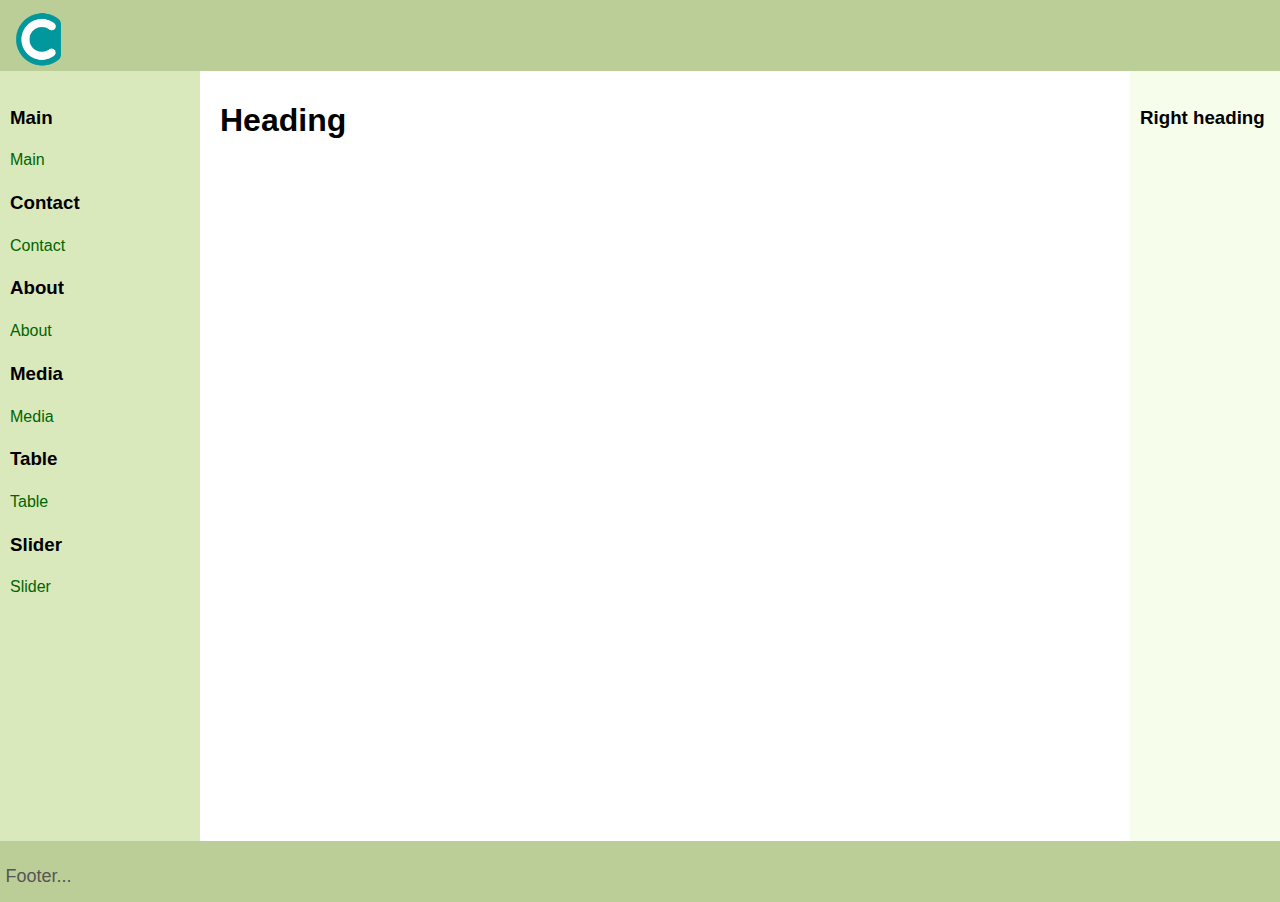
<file: index.html>
<!DOCTYPE html>
<html>
<head>
   <meta http-equiv="Content-Type" content="text/html; charset=UTF-8">
   <title>3 Column Layout</title>
   <link rel="stylesheet" href="assets/css/layout.css">
</head>
<body>
<header class="header"><img src="assets/img/logo.png" height="70" width="70"></header>
<div class="container">
   <main class="center column">
       <article>
           <h1>Heading</h1>
           <p></p>
       </article>
   </main>
   <nav class="left column">
       <h3>Main</h3>
       <ul>
           <li><a href="index.html">Main</a></li>
       </ul>
       <h3>Contact</h3>
       <ul>
           <li><a href="contact.html">Contact</a></li>
       </ul>
       <h3>About</h3>
       <ul>
           <li><a href="about.html">About</a></li>
       </ul>
       <h3>Media</h3>
       <ul>
           <li><a href="media.html">Media</a></li>
       </ul>
       <h3>Table</h3>
       <ul>
           <li><a href="table.html">Table</a></li>
       </ul>
       <h3>Slider</h3>
       <ul>
           <li><a href="slider.html">Slider</a></li>
       </ul>
   </nav>
   <div class="right column">
       <h3>Right heading</h3>
       <p></p>
   </div>
   <div class="push"></div>
</div>
<div class="footer-wrapper">
   <footer class="footer"><p>Footer...</p></footer>
</div>
</body>
</html>
</file>
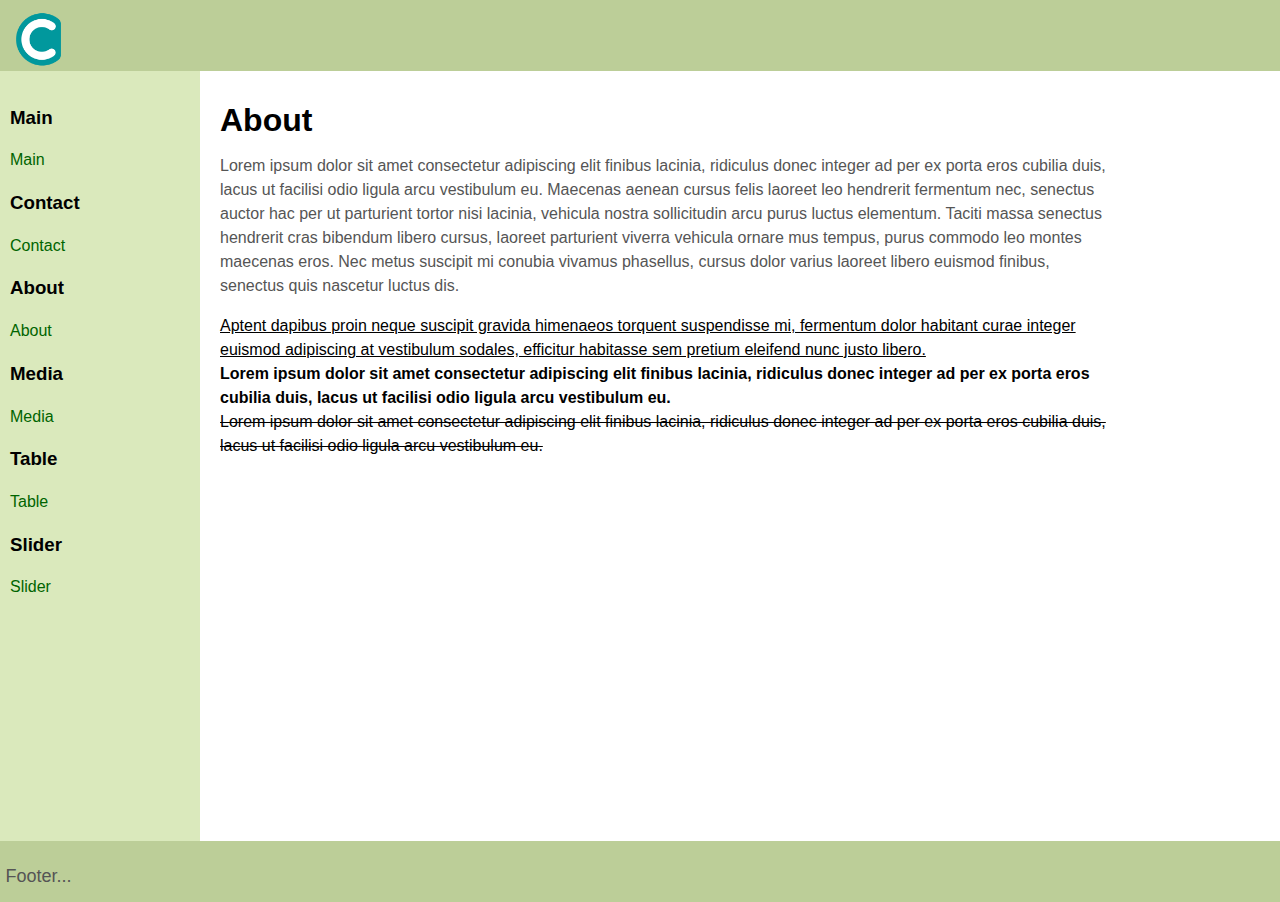
<file: about.html>
<!DOCTYPE html>
<html>
<head>
   <meta http-equiv="Content-Type" content="text/html; charset=UTF-8">
   <title>About</title>
   <link rel="stylesheet" href="assets/css/layout.css">
</head>
<body>
<header class="header"><img src="assets/img/logo.png" height="70" width="70"></header>
<div class="container">
   <main class="center column">
       <article>
           <h1>About</h1>
           <p >Lorem ipsum dolor sit amet consectetur adipiscing elit finibus lacinia, ridiculus donec integer ad per ex porta eros cubilia duis, lacus ut facilisi odio ligula arcu vestibulum eu. Maecenas aenean cursus felis laoreet leo hendrerit fermentum nec, senectus auctor hac per ut parturient tortor nisi lacinia, vehicula nostra sollicitudin arcu purus luctus elementum. Taciti massa senectus hendrerit cras bibendum libero cursus, laoreet parturient viverra vehicula ornare mus tempus, purus commodo leo montes maecenas eros. Nec metus suscipit mi conubia vivamus phasellus, cursus dolor varius laoreet libero euismod finibus, senectus quis nascetur luctus dis.</p>
           <u>Aptent dapibus proin neque suscipit gravida himenaeos torquent suspendisse mi, fermentum dolor habitant curae integer euismod adipiscing at vestibulum sodales, efficitur habitasse sem pretium eleifend nunc justo libero.</u><br>
           <b>Lorem ipsum dolor sit amet consectetur adipiscing elit finibus lacinia, ridiculus donec integer ad per ex porta eros cubilia duis, lacus ut facilisi odio ligula arcu vestibulum eu.</b><br>
           <strike>Lorem ipsum dolor sit amet consectetur adipiscing elit finibus lacinia, ridiculus donec integer ad per ex porta eros cubilia duis, lacus ut facilisi odio ligula arcu vestibulum eu.</strike>
       </article>
   </main>
   <nav class="left column">
       <h3>Main</h3>
       <ul>
           <li><a href="index.html">Main</a></li>
       </ul>
       <h3>Contact</h3>
       <ul>
           <li><a href="contact.html">Contact</a></li>
       </ul>
       <h3>About</h3>
       <ul>
           <li><a href="about.html">About</a></li>
       </ul>
       <h3>Media</h3>
       <ul>
           <li><a href="media.html">Media</a></li>
       </ul>
       <h3>Table</h3>
       <ul>
           <li><a href="table.html">Table</a></li>
       </ul>
       <h3>Slider</h3>
       <ul>
           <li><a href="slider.html">Slider</a></li>
       </ul>
   </nav>
   <div class="push"></div>
</div>
<div class="footer-wrapper">
   <footer class="footer"><p>Footer...</p></footer>
</div>
</body>
</html>
</file>
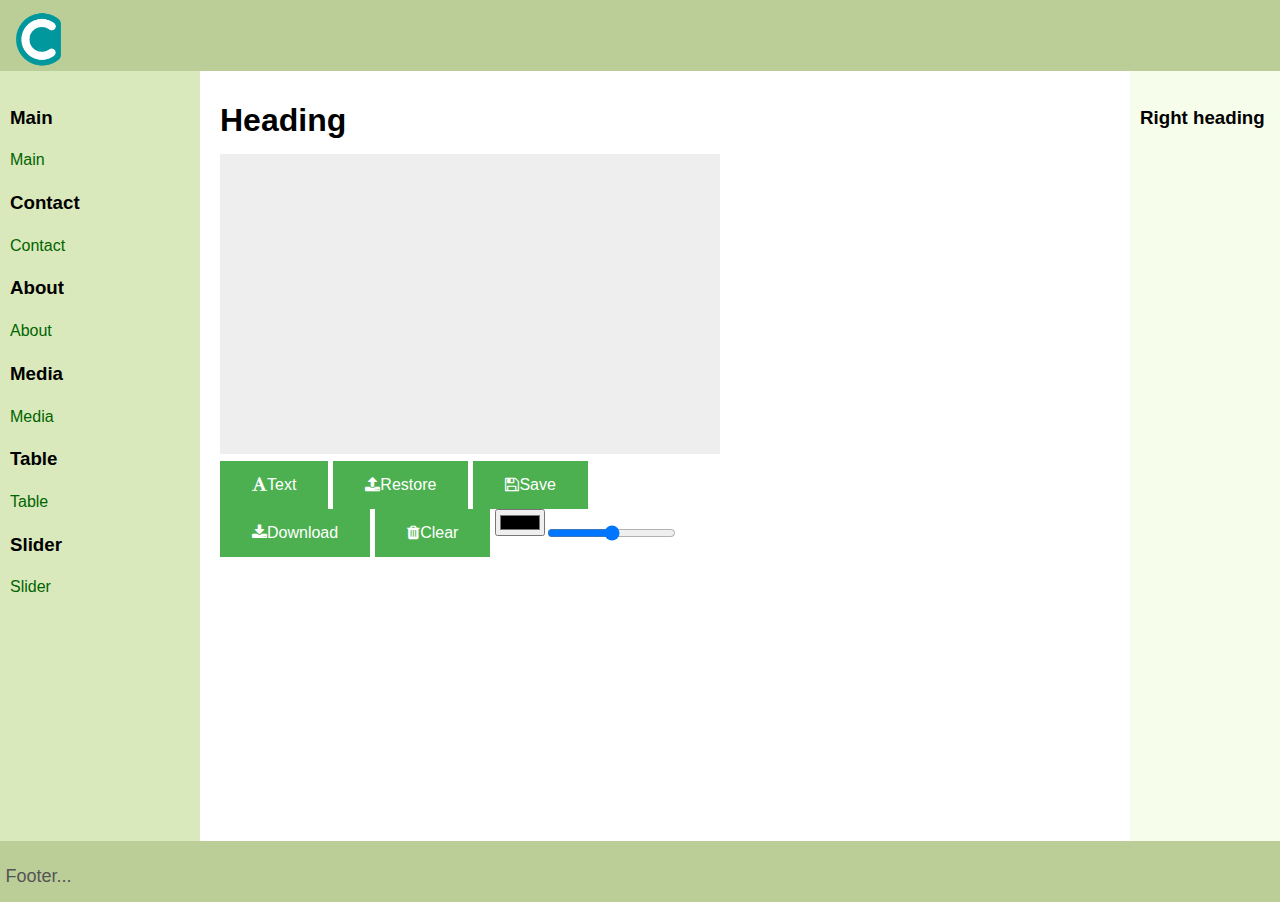
<file: canvas.html>
<!DOCTYPE html>
<html>
<head>
   <meta http-equiv="Content-Type" content="text/html; charset=UTF-8">
   <title>Canvas</title>
   <link rel="stylesheet" href="assets/css/layout.css">
   <link rel="stylesheet" href="assets/css/canvas.css">
   <link rel="stylesheet" href="https://cdnjs.cloudflare.com/ajax/libs/font-awesome/4.7.0/css/font-awesome.min.css">
   <script src="assets/js/canvas.js"></script>
   <script>
     window.onload = function() {
      canvas('#draw', {
      width: 500,
      height: 300,
      strokeWidth: 5,
      strokeColor: "#df4b26"
      });
     }
   </script>
</head>
<body>
<header class="header"><img src="assets/img/logo.png" height="70" width="70"></header>
<div class="container">
   <main class="center column">
       <article>
           <h1>Heading</h1>
           <p></p>
           <canvas id="draw"></canvas>
           <div class="toolbar" id="toolbar">
          <input type="color" id="color-picker" />
          <input type="range" id="size-picker" name="Size" min="0" max="100" value="50" step="10">
</div>

       </article>
   </main>
   <nav class="left column">
       <h3>Main</h3>
       <ul>
           <li><a href="index.html">Main</a></li>
       </ul>
       <h3>Contact</h3>
       <ul>
           <li><a href="contact.html">Contact</a></li>
       </ul>
       <h3>About</h3>
       <ul>
           <li><a href="about.html">About</a></li>
       </ul>
       <h3>Media</h3>
       <ul>
           <li><a href="media.html">Media</a></li>
       </ul>
       <h3>Table</h3>
       <ul>
           <li><a href="table.html">Table</a></li>
       </ul>
       <h3>Slider</h3>
       <ul>
           <li><a href="slider.html">Slider</a></li>
       </ul>
   </nav>
   <div class="right column">
       <h3>Right heading</h3>
       <p></p>
   </div>
   <div class="push"></div>
</div>
<div class="footer-wrapper">
   <footer class="footer"><p>Footer...</p></footer>
</div>
</body>
</html>
</file>
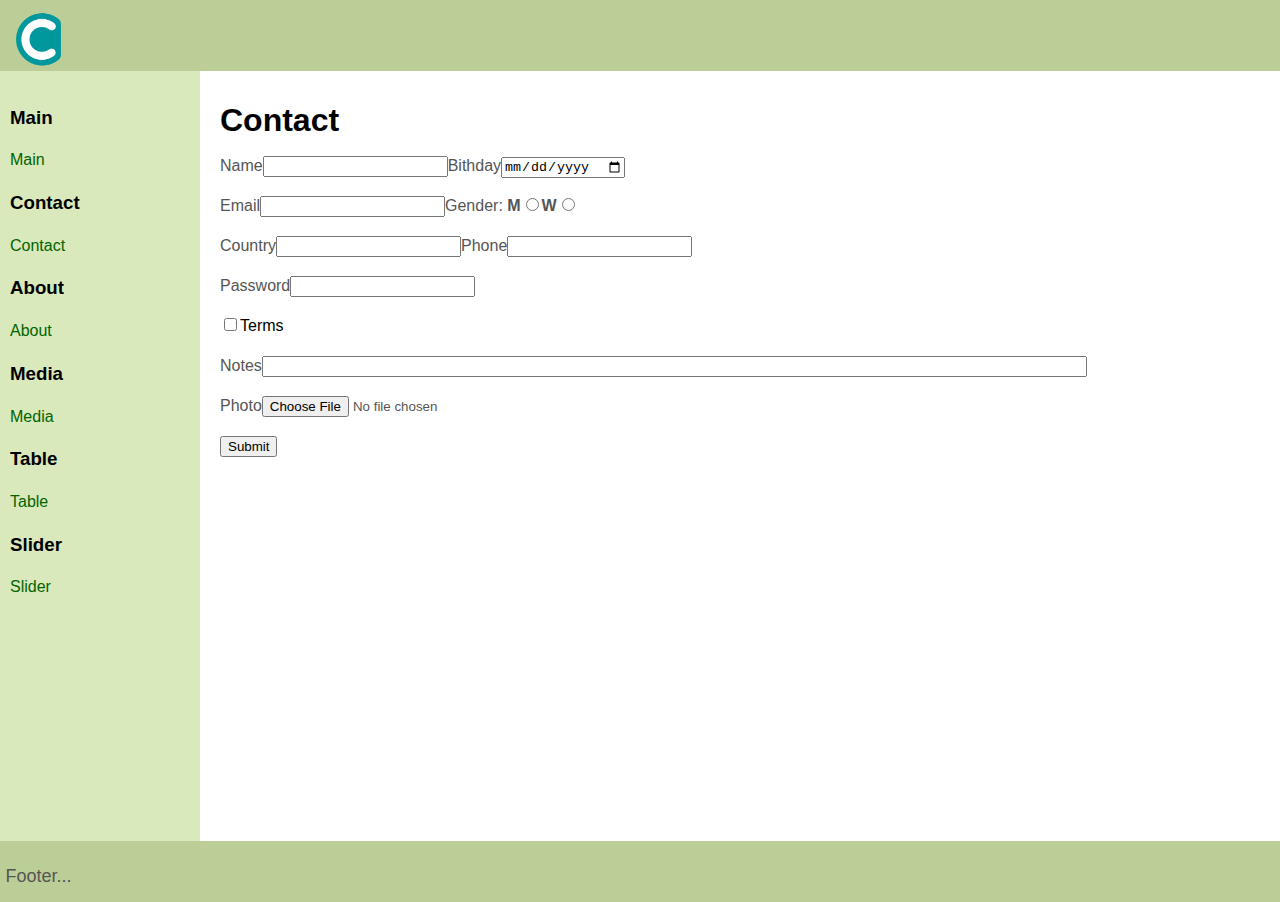
<file: contact.html>
<!DOCTYPE html>
<html>
<head>
   <meta http-equiv="Content-Type" content="text/html; charset=UTF-8">
   <title>Contact</title>
   <link rel="stylesheet" href="assets/css/layout.css">
</head>
<body>
<header class="header"><img src="assets/img/logo.png" height="70" width="70"></header>
<div class="container">
   <main class="center column">
       <article>
           <h1>Contact</h1>
           <p>Name<input type="text" name="name">Bithday<input type="date" name="bithday"></p>
           <p>Email<input type="Email" name="email">Gender: <b>M</b><input type="radio" name="gender"><b>W</b><input type="radio" name="gender"></p>
           <p>Country<input type="countries" name="country">Phone<input type="tel" name="phone"></p>
           <p>Password<input type="Password" name="password"></p>
           <p></p><input type="checkbox" name="terms">Terms<Br>
           <p>Notes<input type="textarea" name="notes" size="100"></p>
           <p>Photo<input type="file" name="photo"></p>
           <p><input type="submit" name="send"></p>
       </article>
   </main>
   <nav class="left column">
       <h3>Main</h3>
       <ul>
           <li><a href="index.html">Main</a></li>
       </ul>
       <h3>Contact</h3>
       <ul>
           <li><a href="contact.html">Contact</a></li>
       </ul>
       <h3>About</h3>
       <ul>
           <li><a href="about.html">About</a></li>
       </ul>
       <h3>Media</h3>
       <ul>
           <li><a href="media.html">Media</a></li>
       </ul>
       <h3>Table</h3>
       <ul>
           <li><a href="table.html">Table</a></li>
       </ul>
       <h3>Slider</h3>
       <ul>
           <li><a href="slider.html">Slider</a></li>
       </ul>
   </nav>
   <div class="push"></div>
</div>
<div class="footer-wrapper">
   <footer class="footer"><p>Footer...</p></footer>
</div>
</body>
</html>
</file>
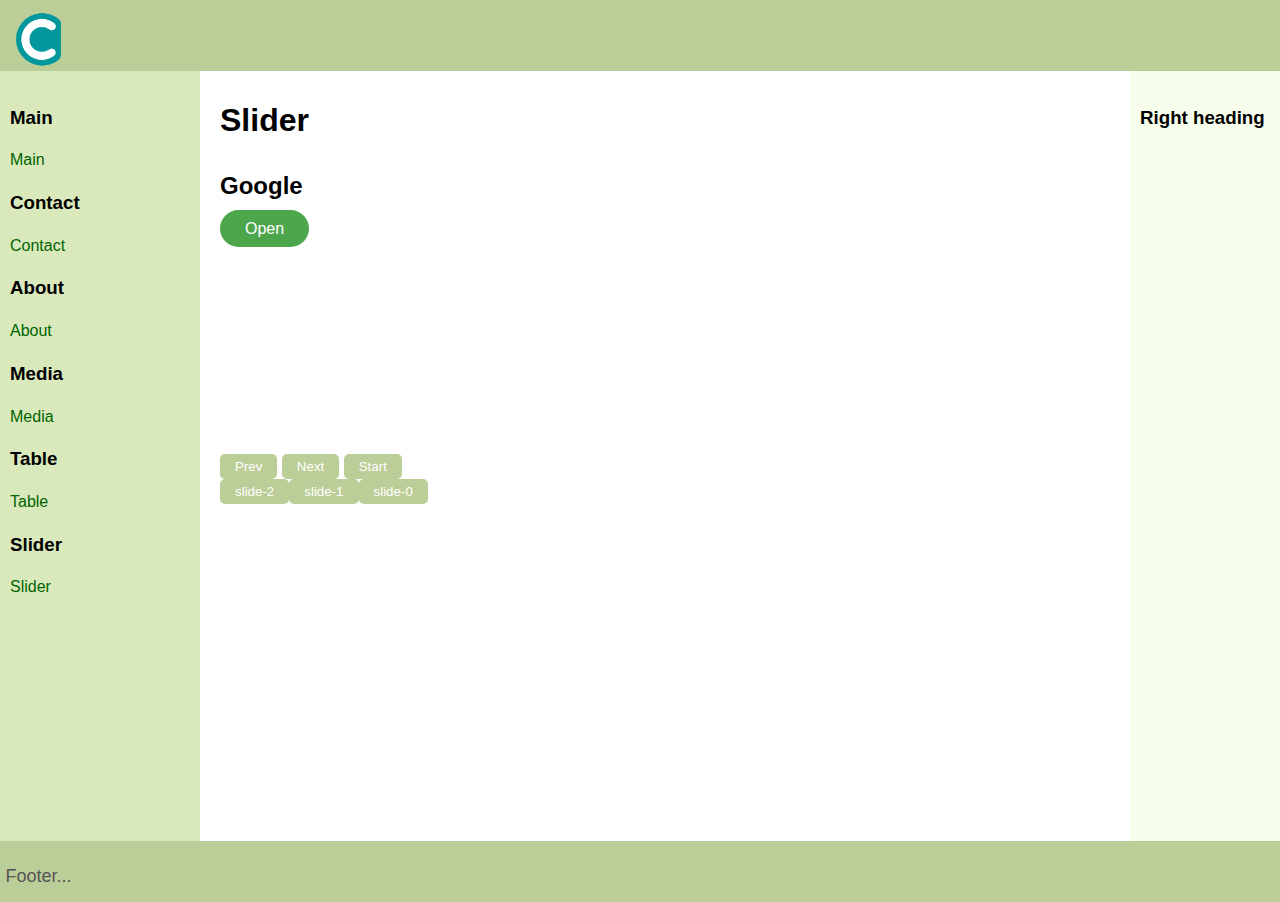
<file: slider.html>
<!DOCTYPE html>
<html>
<head>
   <meta http-equiv="Content-Type" content="text/html; charset=UTF-8">
   <title>3 Column Layout</title>
   <link rel="stylesheet" href="assets/css/layout.css">
   <link rel="stylesheet" href="assets/css/style.css">
   <script src="assets/js/script.js"></script>
   <script>
   window.onload = function() {
       // ви можете зробити скільки завгодно слайдів
       let slides = [
           {
               title: "Google",
               background: "https://via.placeholder.com/500x150",
               link: "http://google.com"
           }, {
               title: "Yahoo",
               background: "https://via.placeholder.com/500x150",
               link: "http://yahoo.com"
           }, {
               title: "YouTube",
               background: "public/images/img.jpg",
               link: "http://YouTube.com"
           }
       ]
       Slider.initSlider(slides);
   };
</script>

</head>
<body>
<header class="header"><img src="assets/img/logo.png" height="70" width="70"></header>
<script>
	document.querySelector(".header").addEventListener("click", (event)=>{
		console.log(event);
	})
</script>
<div class="container">
   <main class="center column">
       <article>
           <h1>Slider</h1>
       </article>
       <div id="slider"></div>
       <button id="b1">Prev</button>
       <script>
       	b1.addEventListener('click', (event)=>{
		   Slider.prevSlide();
		})

       </script>
		<button id="b2">Next</button>
		<script>
       	b2.addEventListener('click', (event)=>{
		   Slider.nextSlide();
		})

       </script>
		<button id="toggle">Start</button>
		<script>
			toggle.addEventListener('click', (event)=>{
			   if (event.target.classList.contains('start')){
			       event.target.innerHTML = 'Stop';
			       clearInterval(interval)
			   } else {
			       event.target.innerHTML = 'Start';
			       interval = setInterval(()=>{
			           Slider.nextSlide();
			       },1000)
			   }
			   event.target.classList.toggle('start')
			})

		</script>
		<div id="Btns"></div>
   </main>
   <nav class="left column">
       <h3>Main</h3>
       <ul>
           <li><a href="index.html">Main</a></li>
       </ul>
       <h3>Contact</h3>
       <ul>
           <li><a href="contact.html">Contact</a></li>
       </ul>
       <h3>About</h3>
       <ul>
           <li><a href="about.html">About</a></li>
       </ul>
       <h3>Media</h3>
       <ul>
           <li><a href="media.html">Media</a></li>
       </ul>
       <h3>Table</h3>
       <ul>
           <li><a href="table.html">Table</a></li>
       </ul>
       <h3>Slider</h3>
       <ul>
           <li><a href="slider.html">Slider</a></li>
       </ul>
   </nav>
   <div class="right column">
       <h3>Right heading</h3>
       <p></p>
   </div>
   <div class="push"></div>
</div>
<div class="footer-wrapper">
   <footer class="footer"><p>Footer...</p></footer>
</div>
</body>
</html>
</file>
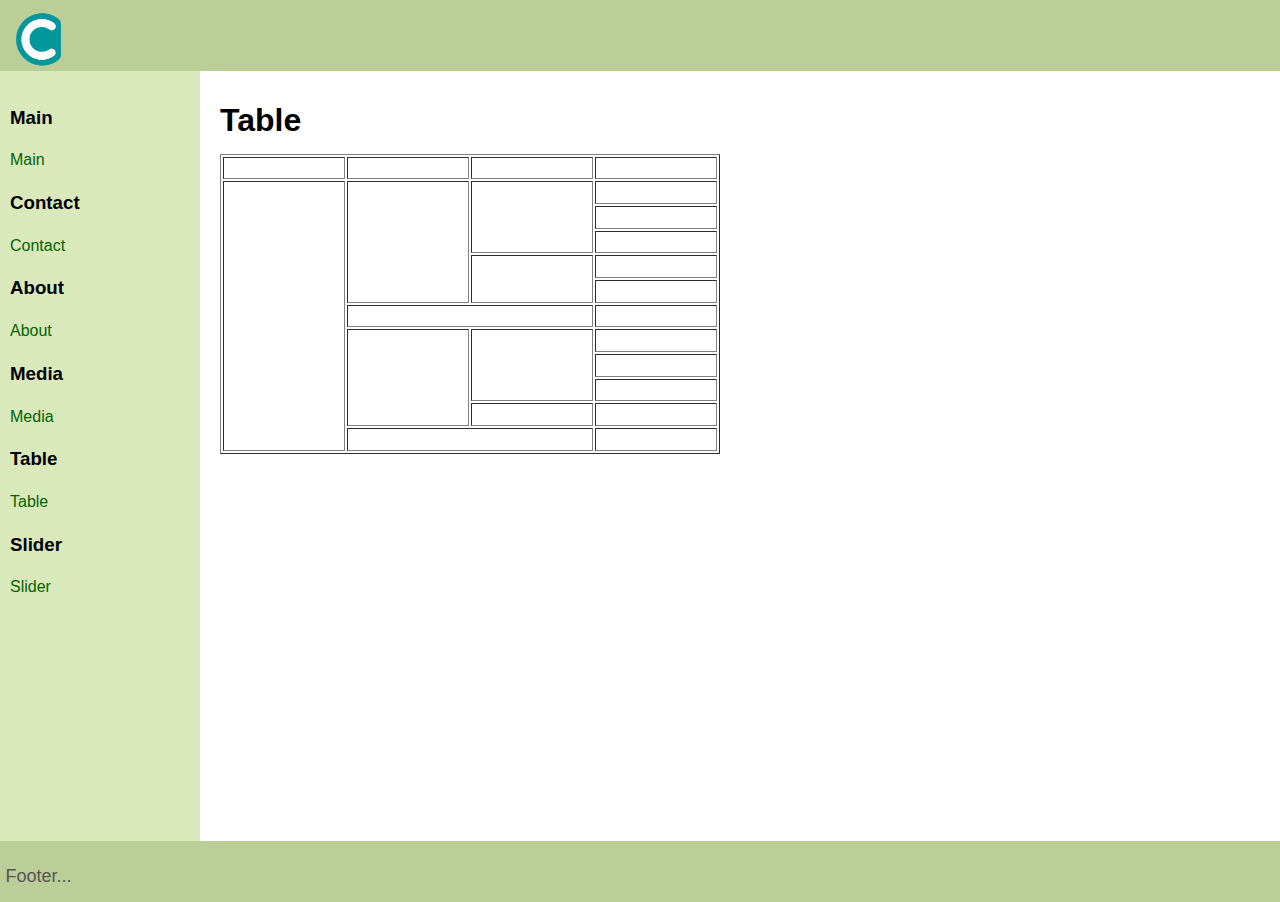
<file: table.html>
<!DOCTYPE html>
<html>
<head>
   <meta http-equiv="Content-Type" content="text/html; charset=UTF-8">
   <title>Table</title>
   <link rel="stylesheet" href="assets/css/layout.css">
</head>
<body>
<header class="header"><img src="assets/img/logo.png" height="70" width="70"></header>
<div class="container">
   <main class="center column">
       <article>
       	   <h1>Table</h1>
           <table border="1" width="500" height="300">
           		<tr>
           			<th></th>
           			<th></th>
           			<th></th>
           			<th></th>
           		</tr>
           		<tr>
           			<td rowspan="11"></td>
           			<td rowspan="5"></td>
           			<td rowspan="3"></td>
           			<td></td>
           		</tr>
           		<tr>
           			<td></td>
           		</tr>
           		<tr>
           			<td></td>
           		</tr>
           		<tr>
           			<td rowspan="2"></td>
           			<td></td>
           		</tr>
           		<tr>
           			<td></td>
           		</tr>
           		<tr>
           			<td colspan="2"></td>
           			<td></td>
           		</tr>
           		<tr>
           			<td rowspan="4"></td>
           			<td rowspan="3"></td>
           			<td></td>
           		</tr>
           		<tr>
           			<td></td>
           		</tr>
           		<tr>
           			<td></td>
           		</tr>
           		<tr>
           			<td></td>
           			<td></td>
           		</tr>
           		<tr>
           			<td colspan="2"></td>
           			<td></td>
           		</tr>
           </table>
       </article>
   </main>
   <nav class="left column">
       <h3>Main</h3>
       <ul>
           <li><a href="index.html">Main</a></li>
       </ul>
       <h3>Contact</h3>
       <ul>
           <li><a href="contact.html">Contact</a></li>
       </ul>
       <h3>About</h3>
       <ul>
           <li><a href="about.html">About</a></li>
       </ul>
       <h3>Media</h3>
       <ul>
           <li><a href="media.html">Media</a></li>
       </ul>
       <h3>Table</h3>
       <ul>
           <li><a href="table.html">Table</a></li>
       </ul>
       <h3>Slider</h3>
       <ul>
           <li><a href="slider.html">Slider</a></li>
       </ul>
   </nav>
   <div class="push"></div>
</div>
<div class="footer-wrapper">
   <footer class="footer"><p>Footer...</p></footer>
</div>
</body>
</html>
</file>
<file: assets/css/layout.css>
html, body {
   height: 100%;
   margin: 0;
}
body {
   margin: 0;
   padding: 0;
   font-family:Sans-serif;
   line-height: 1.5em;
}

.footer,
.push {
   height: 50px;
}

.container {
   padding-left: 200px;
   padding-right: 190px;
   min-height: calc(100% - 80px);
   margin-bottom: -50px;
}

.container .column {
   position: relative;
   float: left;
}

.center {
   padding: 10px 20px;
   width: 100%;
}

.left {
   width: 180px;
   padding: 0 10px;
   right: 240px;
   margin-left: -100%;
}

.right {
   width: 130px;
   padding: 0 10px;
   margin-right: -100%;
}

.footer {
   clear: both;
}
.container {
   overflow: hidden;
}
.container .column {
   padding-bottom: 1001em;
   margin-bottom: -1000em;
}

.footer-wrapper {
   float: left;
   position: relative;
   width: 100%;
   background: #fff;
}

p {
   color: #555;
}
nav ul {
   list-style-type: none;
   margin: 0;
   padding: 0;
}
nav ul a {
   color: darkgreen;
   text-decoration: none;
}
.header, .footer {
   font-size: large;
   padding: 0.3em;
   background: #BCCE98;
}
.header{
   height: 60px;
}

.left {
   background: #DAE9BC;
}

.right {
   background: #F7FDEB;
}
.center {
   background: #fff;
}
.container .column {
   padding-top: 1em;
}
</file>
<file: assets/css/canvas.css>
.canvas{
   background: #eee;
}
.btn{
   background-color: #4CAF50; /* Green */
   border: none;
   color: white;
   padding: 15px 32px;
   text-align: center;
   text-decoration: none;
   display: inline-block;
   font-size: 16px;
   cursor: pointer;
   margin-right: 5px;
}
.toolbar {
   width: 500px;
   display: flex;
   justify-content: flex-start;
   flex-wrap: wrap;
}
</file>
<file: assets/css/style.css>
#slider{
   overflow: hidden;
   position: relative;
   width: 100%;
   height: 300px;
}

a.link {
   padding: 10px 25px;
   background-color: #4CA74C;
   color: #fff;
   border-radius: 25px;
   text-decoration: none;
}

.singleSlide {
   background-size: cover;
   height: 300px;
   position: absolute;
   left: 100%;
   width: 100%;
   top: 0;
}
/* стилі для анімації нижче */

@-webkit-keyframes slideIn {
   100% { left: 0; }
}

@keyframes slideIn {
   100% { left: 0; }
}

.slideInRight {
   left: -100%;
   -webkit-animation: slideIn 1s forwards;
   animation: slideIn 1s forwards;
}

.slideInLeft {
   left: 100%;
   -webkit-animation: slideIn 1s forwards;
   animation: slideIn 1s forwards;
}

@-webkit-keyframes slideOutLeft {
   100% { left: -100%; }
}

@keyframes slideOutLeft {
   100% { left: -100%; }
}

.slideOutLeft {
   -webkit-animation: slideOutLeft 1s forwards;
   animation: slideOutLeft 1s forwards;
}

@-webkit-keyframes slideOutRight {
   100% { left: 100%; }
}

@keyframes slideOutRight {
   100% { left: 100%; }
}

.slideOutRight {
   -webkit-animation: slideOutRight 1s forwards;
   animation: slideOutRight 1s forwards;
}

button{
   background: #BCCE98;
   border-radius: 5px;
   color: #FFFFFF;
   font-weight: 66.12px;
   padding: 5px 15px;
   border: none;
}
</file>
